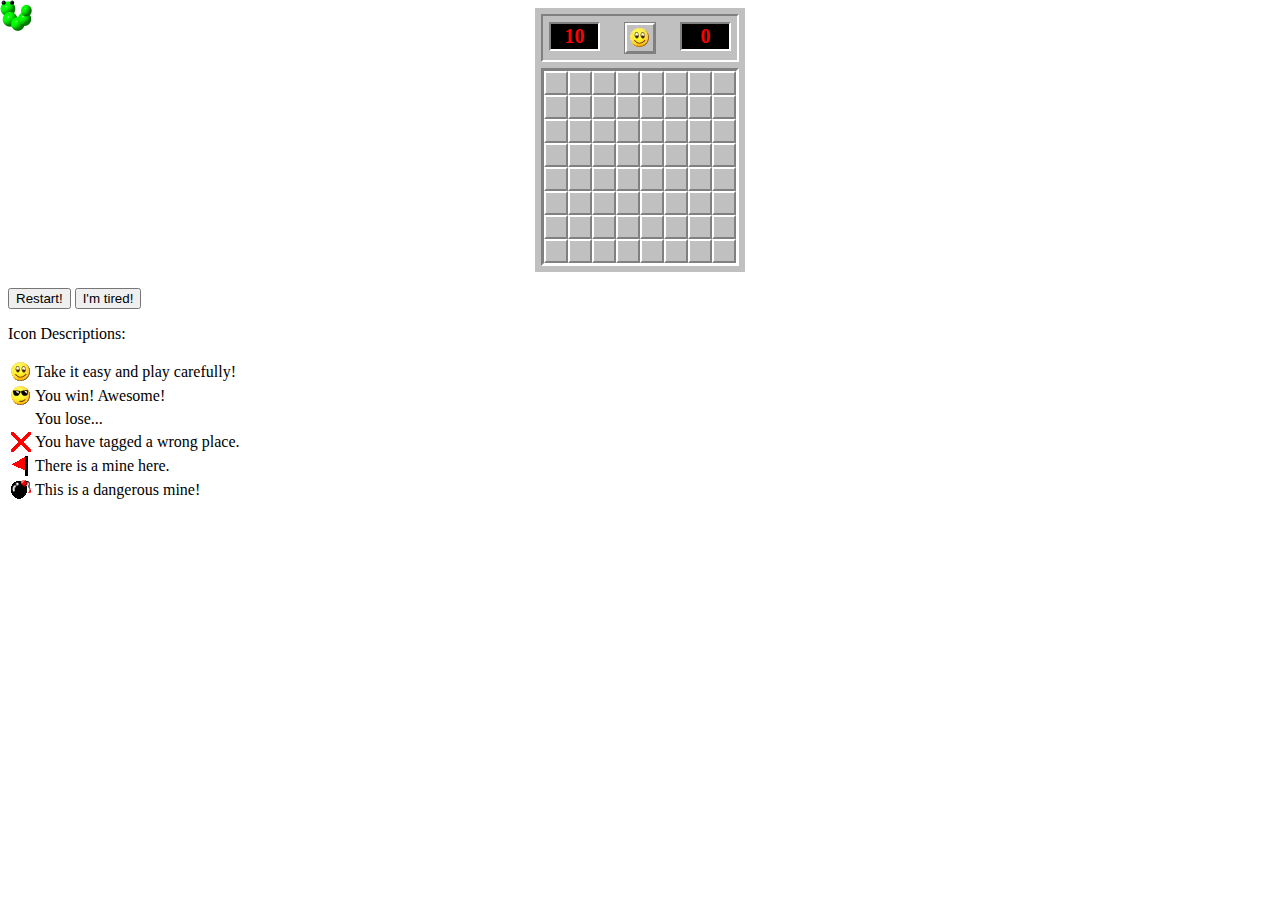
<file: Mine.View.html>
<?xml version="1.0" encoding="utf-8"?>
<!doctype html public "-//W3C//DTD XHTML 1.0 Transitional//EN" "http://www.w3.org/TR/xhtml1/DTD/xhtml1-transitional.dtd">
<html xmlns="http://www.w3.org/1999/xhtml" xml:lang="en-US">
<head>
	<title>Minesweeper</title>
	<meta http-equiv="Content-Type" content="text/html; charset=utf-8" />
	<meta http-equiv="Content-Language" content="en-US" />
	<meta content="all" name="robots" />
	<meta name="title" content="" />
	<meta name="author" content="VincentChen" />
	<meta name="subject" content="" />
	<meta name="language" content="en-US" />
	<meta name="keywords" content="" />
	<link rel="icon" href="" type="image/x-icon" />
	<link rel="shortcut icon" href="" type="image/x-icon" /> 
	<link rel="stylesheet" href="Mine.Style.css" type="text/css" media="all"  />
	<script language="JavaScript" type="text/javascript" src="Mine.Code.js"></script>
</head>
<body>
	
	<div id="cursor" style="position:absolute; left: 0px; top: 0px; width: 100px; height: 25px; z-index:0; visibility: visible">       
<img src="figure-14.gif" ></div>
<script language="JavaScript">              
<!--              
function YY_Mousetrace(evnt) { //v1.2 copyright (c) 1998 Yaro von Flocken              
if (yyns4)              
{if (evnt.pageX) {yy_ml=evnt.pageX; yy_mt=evnt.pageY;} }              
else{              
yy_ml=(event.clientX + document.body.scrollLeft);              
yy_mt=(event.clientY + document.body.scrollTop);              
}              
if (yy_tracescript)eval(yy_tracescript)              
}              
function m()              
{              
document.all.cursor.style.left=yy_ml+10               
document.all.cursor.style.top=yy_mt+10              
}              
              
              
//-->              
</script>              
<script language="JavaScript">              
<!--              
var yyns4=window.Event?true:false; var yy_mt = 0; var yy_ml = 0;              
if (yyns4) document.captureEvents(Event.MOUSEMOVE);              
document.onmousemove = YY_Mousetrace;              
yy_tracescript = 'm()';              
//-->              
</script>
<div id="playground">
</div>
<script language="JavaScript" type="text/javascript">
<!--
	var the_row = 8,the_col = 8,the_mine = 10;
	var num_arr;
	var queryStr = document.location.search;
	//var pat = /^\?{1}row=(\d+)\&{1}col=(\d+)\&{1}mine=(\d+)$/ig;
	//regx to match the entire query string
	var pat = /\d+/ig;
	num_arr = queryStr.match(pat);
	if(num_arr != null)
	{
		the_row = num_arr[0];
		the_col = num_arr[1];
		the_mine = num_arr[2];	
	}
	startMinesweeper(the_row,the_col,the_mine);
	
	function closeWindow()
	{
		window.open('', '_self', ''); //bug fix for Chrome
		window.close();
	}
//-->
</script>
<p>
<input type="button" value="Restart!" onclick="location.href='index.html';" />
<input type="button" value="I'm tired!" onclick="javascript:closeWindow();" />
</p>
<p>
Icon Descriptions:
</p>
<table>
<tr>
	<td><img src="images/smile.gif" border="0"></td>
	<td>Take it easy and play carefully!</td>
</tr>
<tr>
	<td><img src="images/win.gif" border="0"></td>
	<td>You win! Awesome!</td>
</tr>
<tr>
	<td><class="gameover" img src="images/blast.gif" border="0" ></td>
	<td>You lose...</td>
</tr>
<tr>
	<td><img src="images/error.gif" border="0"></td>
	<td>You have tagged a wrong place.</td>
</tr>
<tr>
	<td><img src="images/flag.gif" border="0"></td>
	<td>There is a mine here.</td>
</tr>
<tr>
	<td><img src="images/bomb.gif" border="0"></td>
	<td>This is a dangerous mine!</td>
</tr>
</table>
</body>
</html>
</file>
<file: Mine.Style.css>
.ml2 {
  font-weight: 900;
  font-size: 3.5em;
}

.ml2 .letter {
  display: inline-block;
  line-height: 1em;
}
.button_up{
	text-align: center;
	vertical-align: middle;
	cursor: default;
	padding: 1px;
	margin: 0px;
	border-left: 2px solid white;
	border-top: 2px solid white;
	border-right: 2px solid #808080;
	border-bottom: 2px solid #808080;
	background-color: #c0c0c0;
	font-size: 15px;
	/*outline: 1px solid #808080;*/
}

.button_down{
	text-align: center;
	vertical-align: middle;
	cursor: default;
	padding-left: 2px;
	padding-top: 2px;
	padding-bottom: 0px;
	padding-right: 0px;
	margin: 0px;
	border-left: 2px solid #808080;
	border-top: 2px solid #808080;
	border-right: 2px solid #c0c0c0;
	border-bottom: 2px solid #c0c0c0;
	background-color: #c0c0c0;
	font-size: 15px;
	/*outline: 1px solid #808080;*/
}

.img_button_up{
	text-align: center;
	vertical-align: middle;
	cursor: default;
	padding: 1px;
	margin: 0px;
	border-left: 2px solid white;
	border-top: 2px solid white;
	border-right: 2px solid #808080;
	border-bottom: 2px solid #808080;
	background-color: #c0c0c0;
	font-size: 1px;
	/*outline: 1px solid #808080;*/
}

.img_button_down{
	text-align: center;
	vertical-align: middle;
	cursor: default;
	padding: 1px;
	margin: 0px;
	border-left: 2px solid #808080;
	border-top: 2px solid #808080;
	border-right: 2px solid #c0c0c0;
	border-bottom: 2px solid #c0c0c0;
	background-color: #c0c0c0;
	font-size: 1px;
	/*outline: 1px solid #808080;*/
}

.container_border{
	padding: 0px;
	margin: 0px;
	border: 1px solid #808080;
}

/*Main table which content the bar and the MainFrame*/
.main_table{
	padding: 0px;
	margin: 0px;
	border-collapse: collapse;
}

.main_table td{
	margin: 0px;
	padding: 0px;
	font-weight: bold;
	border: 6px solid #c0c0c0;
}

.panle_down_table{
	margin: 0px;
	padding: 3px;
	background: #c0c0c0;
	border-top: 2px solid #808080;
	border-left: 2px solid #808080;
	border-bottom: 2px solid white;
	border-right: 2px solid white;
}

.function_bar_table{
	margin: 0px;
	padding: 0px;
	border-collapse: collapse;
}

/*div edition of main frame*/
.main_container{
	margin-right: auto;
	margin-left: auto;
	margin-top: 0px;
	margin-bottom: 0px;
	padding: 0px;
	border-left: 6px solid #c0c0c0;
	border-top: 6px solid #c0c0c0;
	border-right: 6px solid #c0c0c0;
	border-bottom: 6px solid #c0c0c0;
}

.function_bar_div{
	margin: 0px;
	padding: 0px;
	border-top: 0px;
	border-left:0px;
	border-right:0px;
	border-bottom: 6px solid #c0c0c0;
}

.main_frame_div{
	margin: 0px;
	padding: 0px;
	border: 0px;
}

.panle_down_div{
	text-align: center;
	margin: 0px;
	padding: 6px;
	background: #c0c0c0;
	border-top: 2px solid #808080;
	border-left: 2px solid #808080;
	border-bottom: 2px solid white;
	border-right: 2px solid white;
}

.function_left_div{
	text-align: center;
	width: 45px;
	margin: 0px;
	padding: 1px;
	border-left: 2px solid #808080;
	border-top: 2px solid #808080;
	border-bottom: 2px solid white;
	border-right: 2px solid white;
	float: left;
	background: black;
	color: red;
	font-weight: bold;
	font-size: 15pt;
	font-family: 'haettenschweiler';
}

.function_right_div{
	text-align: center;
	width: 45px;
	margin: 0px;
	padding: 1px;
	border-left: 2px solid #808080;
	border-top: 2px solid #808080;
	border-bottom: 2px solid white;
	border-right: 2px solid white;
	float: right;
	background: black;
	color: red;
	font-weight: bold;
	font-size: 15pt;
	font-family: 'haettenschweiler';
}

.function_mid_div{
	width: 32px;
	margin: auto;
	padding: 0px;
}

.mine_area_table{
	margin: 0px;
	padding: 0px;
	border-collapse: collapse;
}

.mine_area_table tr td{
	margin: 0px;
	padding: 0px;
}

.panle_down_nopadding_div{
	text-align: left;
	margin: 0px;
	padding: 0px;
	background: #c0c0c0;
	border-top: 3px solid #808080;
	border-left: 3px solid #808080;
	border-bottom: 3px solid white;
	border-right: 3px solid white;
}

.mine_up{
	text-align: center;
	vertical-align: middle;
	cursor: default;
	padding: 1px;
	margin: 0px;
	border-left: 2px solid white;
	border-top: 2px solid white;
	border-right: 2px solid #808080;
	border-bottom: 2px solid #808080;
	background-color: #c0c0c0;
	color: #000000;
	font-size: 15px;
	font-weight: bold;
	/*outline: 1px solid #808080;*/
}

.mine_down{
	text-align: center;
	vertical-align: middle;
	cursor: default;
	padding: 1px;
	margin: 0px;
	border-left: 2px solid #c0c0c0;
	border-top: 2px solid #808080;
	border-right: 2px solid #808080;
	border-bottom: 2px solid #c0c0c0;
	background-color: #c0c0c0;
	font-size: 15px;
	font-weight: bold;
}

.mine_down_1{
	text-align: center;
	vertical-align: middle;
	cursor: default;
	padding: 1px;
	margin: 0px;
	border-left: 2px solid #c0c0c0;
	border-top: 2px solid #808080;
	border-right: 2px solid #808080;
	border-bottom: 2px solid #c0c0c0;
	background-color: #c0c0c0;
	color: #0000ff;
	font-size: 15px;
	font-weight: bold;
}

.mine_down_2{
	text-align: center;
	vertical-align: middle;
	cursor: default;
	padding: 1px;
	margin: 0px;
	border-left: 2px solid #c0c0c0;
	border-top: 2px solid #808080;
	border-right: 2px solid #808080;
	border-bottom: 2px solid #c0c0c0;
	background-color: #c0c0c0;
	color: #008000;
	font-size: 15px;
	font-weight: bold;
}

.mine_down_3{
	text-align: center;
	vertical-align: middle;
	cursor: default;
	padding: 1px;
	margin: 0px;
	border-left: 2px solid #c0c0c0;
	border-top: 2px solid #808080;
	border-right: 2px solid #808080;
	border-bottom: 2px solid #c0c0c0;
	background-color: #c0c0c0;
	color: #ff0000;
	font-size: 15px;
	font-weight: bold;
}

.mine_down_4{
	text-align: center;
	vertical-align: middle;
	cursor: default;
	padding: 1px;
	margin: 0px;
	border-left: 2px solid #c0c0c0;
	border-top: 2px solid #808080;
	border-right: 2px solid #808080;
	border-bottom: 2px solid #c0c0c0;
	background-color: #c0c0c0;
	color: #000080;
	font-size: 15px;
	font-weight: bold;
}

.mine_down_5{
	text-align: center;
	vertical-align: middle;
	cursor: default;
	padding: 1px;
	margin: 0px;
	border-left: 2px solid #c0c0c0;
	border-top: 2px solid #808080;
	border-right: 2px solid #808080;
	border-bottom: 2px solid #c0c0c0;
	background-color: #c0c0c0;
	color: #800000;
	font-size: 15px;
	font-weight: bold;
}

.mine_down_6{
	text-align: center;
	vertical-align: middle;
	cursor: default;
	padding: 1px;
	margin: 0px;
	border-left: 2px solid #c0c0c0;
	border-top: 2px solid #808080;
	border-right: 2px solid #808080;
	border-bottom: 2px solid #c0c0c0;
	background-color: #c0c0c0;
	color: #008080;
	font-size: 15px;
	font-weight: bold;
}

.mine_down_7{
	text-align: center;
	vertical-align: middle;
	cursor: default;
	padding: 1px;
	margin: 0px;
	border-left: 2px solid #c0c0c0;
	border-top: 2px solid #808080;
	border-right: 2px solid #808080;
	border-bottom: 2px solid #c0c0c0;
	background-color: #c0c0c0;
	color: #00ff00;
	font-size: 15px;
	font-weight: bold;
}

.mine_down_8{
	text-align: center;
	vertical-align: middle;
	cursor: default;
	padding: 1px;
	margin: 0px;
	border-left: 2px solid #c0c0c0;
	border-top: 2px solid #808080;
	border-right: 2px solid #808080;
	border-bottom: 2px solid #c0c0c0;
	background-color: #c0c0c0;
	color: #ffff00;
	font-size: 15px;
	font-weight: bold;
}

.mine_down_bomb_blast{
	text-align: center;
	vertical-align: middle;
	cursor: default;
	padding: 1px;
	margin: 0px;
	border-left: 2px solid #c0c0c0;
	border-top: 2px solid #808080;
	border-right: 2px solid #808080;
	border-bottom: 2px solid #c0c0c0;
	background-color: red;
	color: red;
	font-size: 1px;
	font-weight: bold;
}

.mine_down_bomb{
	text-align: center;
	vertical-align: middle;
	cursor: default;
	padding: 1px;
	margin: 0px;
	border-left: 2px solid #c0c0c0;
	border-top: 2px solid #808080;
	border-right: 2px solid #808080;
	border-bottom: 2px solid #c0c0c0;
	background-color: #c0c0c0;
	color: #c0c0c0;
	font-size: 1px;
	font-weight: bold;
}
</file>
